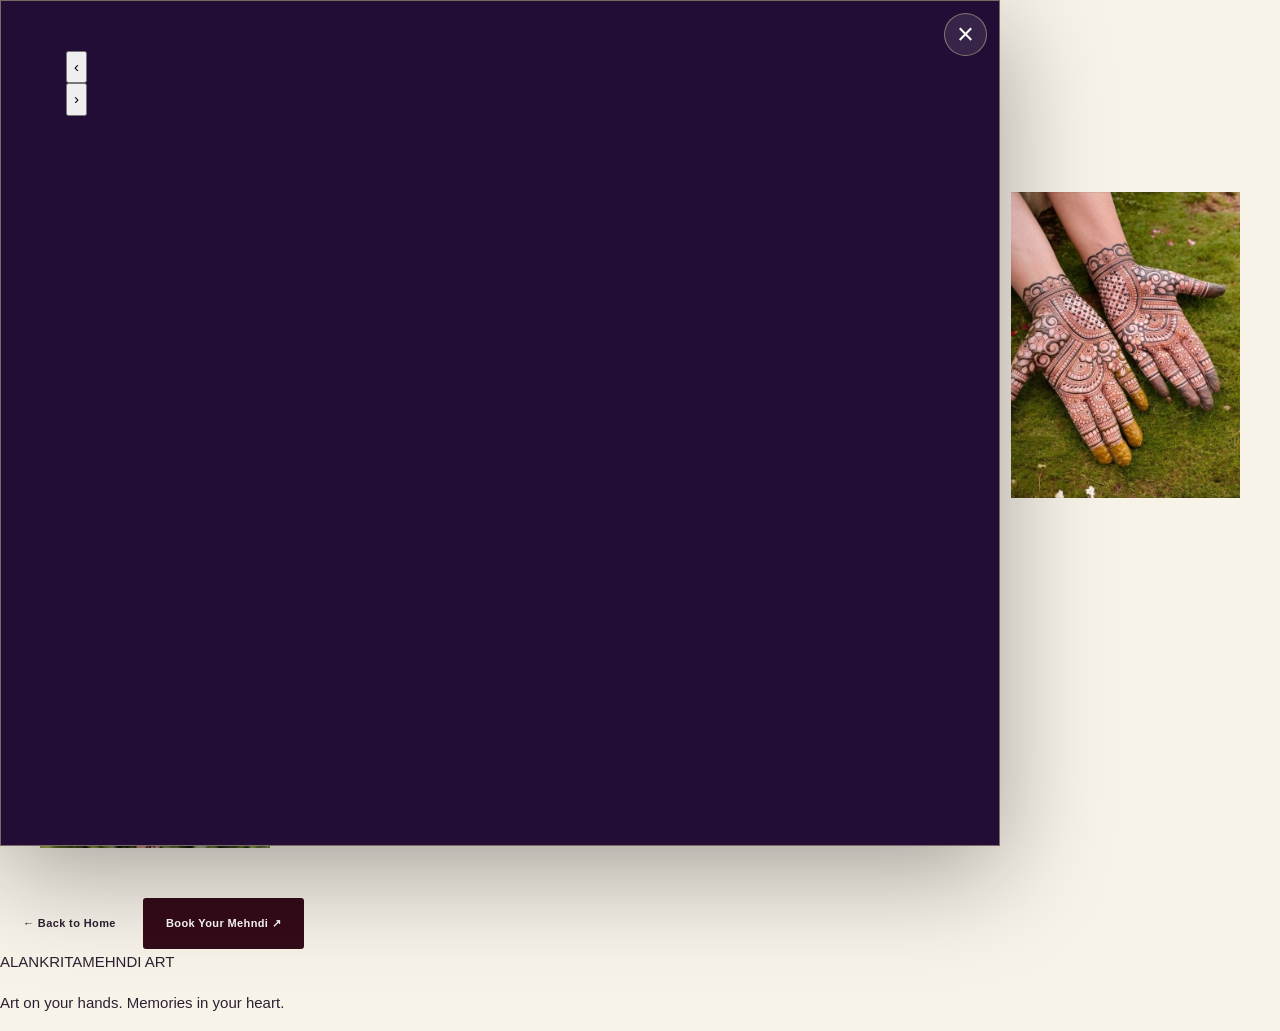
<file: gallery.html>
<!DOCTYPE html>
<html lang="en">
<head>
  <meta charset="UTF-8">
  <meta name="viewport" content="width=device-width, initial-scale=1.0">
  <meta name="theme-color" content="#350b19">
  <title>Mehndi Gallery | Alankrita Mehndi Art</title>
  <link rel="stylesheet" href="style.css">
</head>
<body>
  <header class="navbar">
    <a class="brand" href="index.html">ALANKRITA<span>MEHNDI ART</span></a>
    <a class="nav-book" href="https://wa.me/919129824138">Book Now ↗</a>
  </header>

  <main>
    <section class="gallery-section section">
      <p class="eyebrow">OUR COLLECTION</p>
      <h2>Mehndi <em>Masterpieces</em></h2>
      <p class="section-copy">Explore our designs. Tap any photograph to view it larger.</p>

      <div class="gallery-grid">
        <figure class="gallery-tile"><img src="Premium.bridal.style.JPG" alt="Premium bridal mehndi"><figcaption>Premium Bridal</figcaption></figure>
        <figure class="gallery-tile"><img src="Bridal.style.JPG" alt="Bridal mehndi"><figcaption>Bridal Elegance</figcaption></figure>
        <figure class="gallery-tile"><img src="Arabic.style.JPG" alt="Arabic mehndi"><figcaption>Arabic Artistry</figcaption></figure>
        <figure class="gallery-tile"><img src="Indian.style.JPG" alt="Indian mehndi"><figcaption>Indian Tradition</figcaption></figure>
        <figure class="gallery-tile"><img src="Mandala.style.JPG" alt="Mandala mehndi"><figcaption>Mandala Magic</figcaption></figure>
      </div>

      <a class="button button-gold" href="index.html" style="margin-top:35px">← Back to Home</a>
      <a class="button button-outline" href="https://wa.me/919129824138" style="margin-top:15px;background:#350b19;color:#fff">Book Your Mehndi ↗</a>
    </section>
  </main>

  <footer class="footer">
    <a class="brand" href="index.html">ALANKRITA<span>MEHNDI ART</span></a>
    <p>Art on your hands. Memories in your heart.</p>
  </footer>

  <script>
    const tiles = [...document.querySelectorAll('.gallery-tile')];
    const viewer = document.createElement('div');
    viewer.className = 'lightbox';
    viewer.innerHTML = '<button class="lightbox-close" aria-label="Close">×</button><button class="lightbox-prev" aria-label="Previous">‹</button><img alt=""><button class="lightbox-next" aria-label="Next">›</button><p></p>';
    document.body.appendChild(viewer);

    const picture = viewer.querySelector('img');
    const title = viewer.querySelector('p');
    let index = 0;

    function show(i) {
      index = (i + tiles.length) % tiles.length;
      picture.src = tiles[index].querySelector('img').src;
      picture.alt = tiles[index].querySelector('img').alt;
      title.textContent = tiles[index].querySelector('figcaption').textContent;
    }

    function open(i) {
      show(i);
      viewer.classList.add('open');
      document.body.classList.add('lightbox-open');
    }

    function close() {
      viewer.classList.remove('open');
      document.body.classList.remove('lightbox-open');
    }

    tiles.forEach((tile, i) => tile.addEventListener('click', () => open(i)));
    viewer.querySelector('.lightbox-close').addEventListener('click', close);
    viewer.querySelector('.lightbox-prev').addEventListener('click', () => show(index - 1));
    viewer.querySelector('.lightbox-next').addEventListener('click', () => show(index + 1));
    viewer.addEventListener('click', e => { if (e.target === viewer) close(); });
    document.addEventListener('keydown', e => {
      if (!viewer.classList.contains('open')) return;
      if (e.key === 'Escape') close();
      if (e.key === 'ArrowLeft') show(index - 1);
      if (e.key === 'ArrowRight') show(index + 1);
    });
  </script>
</body>
</html>
</file>
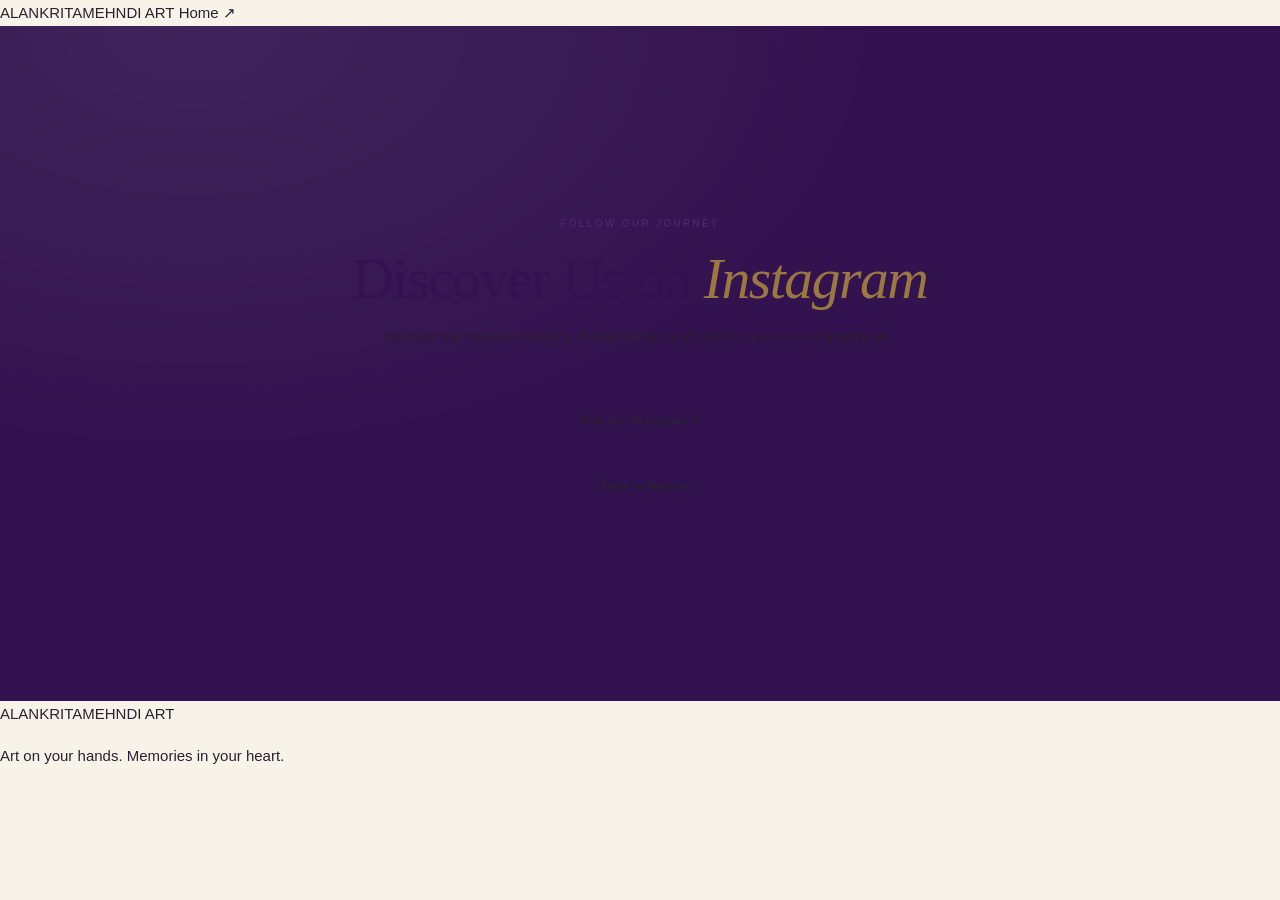
<file: instagram.html>
<!DOCTYPE html>
<html lang="en">
<head>
  <meta charset="UTF-8">
  <meta name="viewport" content="width=device-width, initial-scale=1.0">
  <meta name="theme-color" content="#350b19">
  <title>Instagram | Alankrita Mehndi Art</title>
  <link rel="stylesheet" href="style.css">
</head>
<body>
  <header class="navbar">
    <a class="brand" href="index.html">ALANKRITA<span>MEHNDI ART</span></a>
    <a class="nav-book" href="index.html">Home ↗</a>
  </header>

  <main class="booking section" style="min-height:75vh;display:flex;flex-direction:column;align-items:center;justify-content:center">
    <p class="eyebrow">FOLLOW OUR JOURNEY</p>
    <h2>Discover Us on <em>Instagram</em></h2>
    <p>Explore our mehndi designs, bridal artistry and latest creations on Instagram.</p>
    <a class="button button-gold" style="margin-top:30px" href="https://www.instagram.com/balaji_mehandi_art_banglore/" target="_blank" rel="noopener">Visit Our Instagram ↗</a>
    <a class="button button-outline" style="margin-top:15px" href="index.html">← Back to Website</a>
  </main>

  <footer class="footer">
    <a class="brand" href="index.html">ALANKRITA<span>MEHNDI ART</span></a>
    <p>Art on your hands. Memories in your heart.</p>
  </footer>
</body>
</html>
</file>
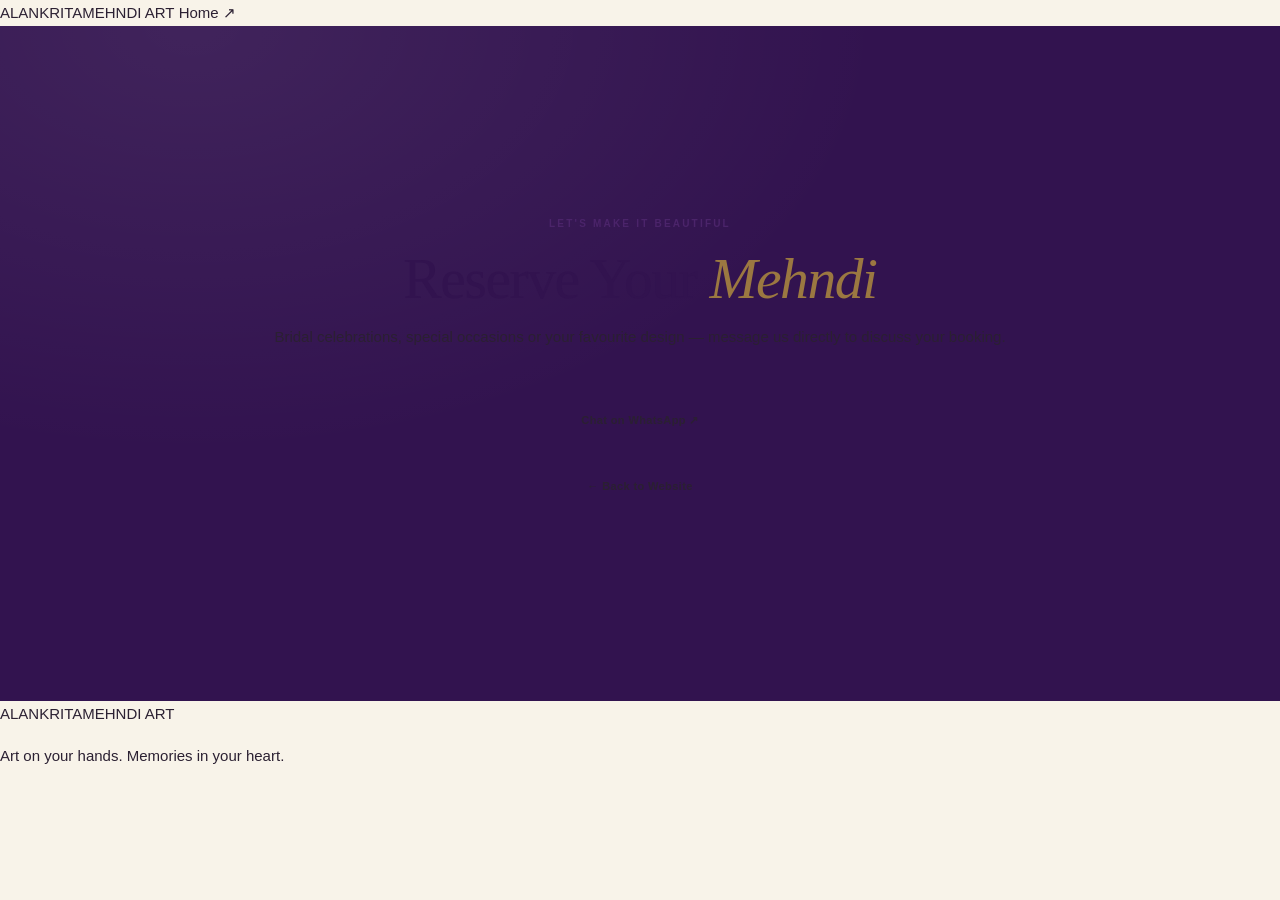
<file: whatsapp.html>
<!DOCTYPE html>
<html lang="en">
<head>
  <meta charset="UTF-8">
  <meta name="viewport" content="width=device-width, initial-scale=1.0">
  <meta name="theme-color" content="#350b19">
  <title>Book Your Mehndi | Alankrita Mehndi Art</title>
  <link rel="stylesheet" href="style.css">
</head>
<body>
  <header class="navbar">
    <a class="brand" href="index.html">ALANKRITA<span>MEHNDI ART</span></a>
    <a class="nav-book" href="index.html">Home ↗</a>
  </header>

  <main class="booking section" style="min-height:75vh;display:flex;flex-direction:column;align-items:center;justify-content:center">
    <p class="eyebrow">LET'S MAKE IT BEAUTIFUL</p>
    <h2>Reserve Your <em>Mehndi</em></h2>
    <p>Bridal celebrations, special occasions or your favourite design — message us directly to discuss your booking.</p>
    <a class="button button-gold" style="margin-top:30px" href="https://wa.me/919129824138?text=Hi%20Alankrita%20Mehndi%20Art%2C%20I%20would%20like%20to%20enquire%20about%20a%20booking.">Chat on WhatsApp ↗</a>
    <a class="button button-outline" style="margin-top:15px" href="index.html">← Back to Website</a>
  </main>

  <footer class="footer">
    <a class="brand" href="index.html">ALANKRITA<span>MEHNDI ART</span></a>
    <p>Art on your hands. Memories in your heart.</p>
  </footer>
</body>
</html>
</file>
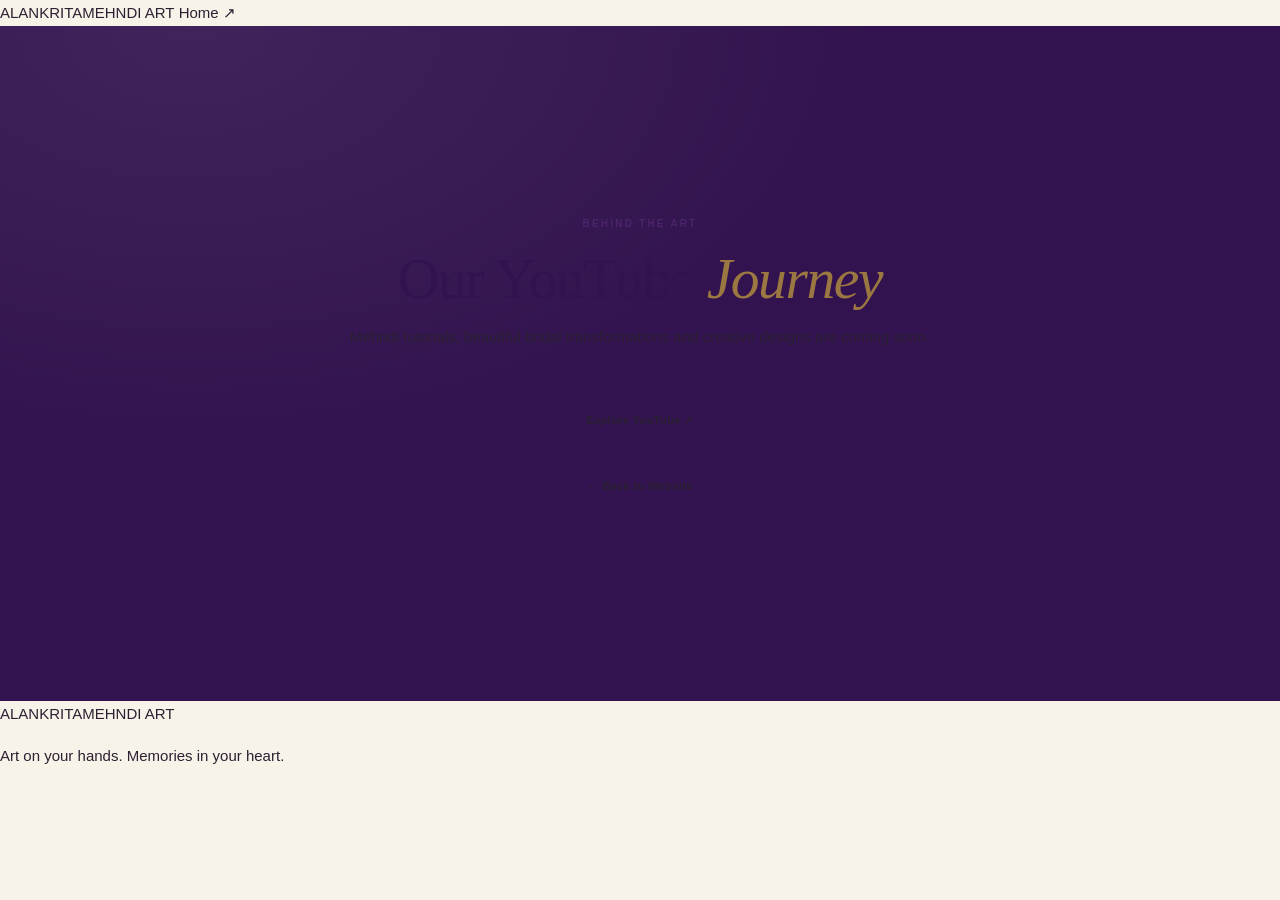
<file: youtube.html>
<!DOCTYPE html>
<html lang="en">
<head>
  <meta charset="UTF-8">
  <meta name="viewport" content="width=device-width, initial-scale=1.0">
  <meta name="theme-color" content="#350b19">
  <title>YouTube | Alankrita Mehndi Art</title>
  <link rel="stylesheet" href="style.css">
</head>
<body>
  <header class="navbar">
    <a class="brand" href="index.html">ALANKRITA<span>MEHNDI ART</span></a>
    <a class="nav-book" href="index.html">Home ↗</a>
  </header>

  <main class="booking section" style="min-height:75vh;display:flex;flex-direction:column;align-items:center;justify-content:center">
    <p class="eyebrow">BEHIND THE ART</p>
    <h2>Our YouTube <em>Journey</em></h2>
    <p>Mehndi tutorials, beautiful bridal transformations and creative designs are coming soon.</p>
    <a class="button button-gold" style="margin-top:30px" href="https://www.youtube.com/" target="_blank" rel="noopener">Explore YouTube ↗</a>
    <a class="button button-outline" style="margin-top:15px" href="index.html">← Back to Website</a>
  </main>

  <footer class="footer">
    <a class="brand" href="index.html">ALANKRITA<span>MEHNDI ART</span></a>
    <p>Art on your hands. Memories in your heart.</p>
  </footer>
</body>
</html>
</file>
<file: style.css>
/* =========================================
   ALANKRITA MEHNDI ART
   Royal Purple • Gold • Ivory • White
========================================= */

:root {
  --purple: #32134f;
  --purple-deep: #210d35;
  --purple-mid: #4b246a;
  --purple-soft: #f0e8f5;
  --gold: #c6a15b;
  --gold-light: #ead5a1;
  --ivory: #f8f3e9;
  --white: #ffffff;
  --ink: #2b2032;
  --muted: #786c7d;
  --line: rgba(50, 19, 79, .13);
  --serif: "Cormorant Garamond", Georgia, serif;
  --sans: "DM Sans", Arial, sans-serif;
  --shadow: 0 22px 65px rgba(35, 13, 53, .12);
}

* {
  box-sizing: border-box;
}

html {
  scroll-behavior: smooth;
  scroll-padding-top: 90px;
}

body {
  margin: 0;
  color: var(--ink);
  background: var(--ivory);
  font-family: var(--sans);
  font-size: 15px;
  line-height: 1.75;
  overflow-x: hidden;
}

body, button, a {
  -webkit-tap-highlight-color: transparent;
}

body::selection {
  color: var(--white);
  background: var(--purple);
}

img {
  display: block;
  width: 100%;
  max-width: 100%;
}

a {
  color: inherit;
  text-decoration: none;
}

button {
  font: inherit;
}

button, a {
  touch-action: manipulation;
}

button:focus-visible,
a:focus-visible {
  outline: 3px solid var(--gold);
  outline-offset: 4px;
}

section {
  position: relative;
}

.section-pad {
  padding: 105px max(6%, calc((100% - 1280px) / 2));
}

.ambient-background {
  position: fixed;
  inset: 0;
  z-index: -1;
  pointer-events: none;
  background:
    radial-gradient(ellipse at 0% 10%, rgba(198, 161, 91, .08), transparent 35%),
    radial-gradient(ellipse at 100% 80%, rgba(106, 65, 135, .07), transparent 35%);
}

.eyebrow {
  margin: 0 0 17px;
  color: var(--purple-mid);
  font-size: 10px;
  font-weight: 700;
  letter-spacing: .22em;
  line-height: 1.7;
}

.eyebrow span {
  display: inline-block;
  width: 28px;
  height: 1px;
  margin: 0 10px 3px 0;
  background: var(--gold);
}

h1, h2, h3, p {
  overflow-wrap: break-word;
}

h1, h2, h3 {
  font-family: var(--serif);
  font-weight: 500;
  line-height: 1.05;
}

h1, h2 {
  color: var(--purple);
}

h1 {
  margin: 0;
  font-size: clamp(48px, 6vw, 84px);
  letter-spacing: -.035em;
}

h2 {
  margin: 0;
  font-size: clamp(39px, 4.5vw, 64px);
  letter-spacing: -.025em;
}

h3 {
  margin: 0;
  font-size: clamp(33px, 3.5vw, 48px);
  color: var(--purple);
}

h1 em, h2 em, h3 em {
  color: #9b7841;
  font-weight: 400;
}

.button {
  min-height: 51px;
  display: inline-flex;
  align-items: center;
  justify-content: center;
  gap: 16px;
  padding: 13px 22px;
  border: 1px solid transparent;
  border-radius: 3px;
  font-size: 11px;
  font-weight: 700;
  letter-spacing: .035em;
  line-height: 1.4;
  text-align: center;
  transition: background .25s ease, color .25s ease,
    border-color .25s ease, transform .25s ease;
}

.button:hover {
  transform: translateY(-3px);
}

.button-primary {
  color: var(--white);
  background: var(--purple);
  border-color: var(--purple);
  box-shadow: 0 8px 25px rgba(50, 19, 79, .14);
}

.button-primary:hover {
  color: var(--purple-deep);
  background: var(--gold-light);
  border-color: var(--gold-light);
}

.button-text {
  color: var(--purple);
  border-color: var(--line);
  background: transparent;
}

.button-text:hover {
  border-color: var(--gold);
  background: var(--white);
}

/* HEADER */

.site-header {
  position: sticky;
  top: 0;
  z-index: 100;
  display: flex;
  align-items: center;
  justify-content: space-between;
  gap: 25px;
  min-height: 88px;
  padding: 10px max(5%, calc((100% - 1320px) / 2));
  background: rgba(255, 255, 255, .94);
  border-bottom: 1px solid rgba(198, 161, 91, .24);
  backdrop-filter: blur(18px);
  -webkit-backdrop-filter: blur(18px);
}

.brand {
  display: inline-flex;
  align-items: center;
  flex-shrink: 0;
  min-width: 0;
}

.brand-logo {
  width: 185px;
  max-height: 66px;
  object-fit: contain;
  object-position: left center;
}

.main-nav {
  display: flex;
  align-items: center;
  justify-content: flex-end;
  gap: clamp(14px, 2.2vw, 30px);
}

.main-nav > a {
  color: var(--purple);
  font-size: 11px;
  font-weight: 600;
  transition: color .2s ease;
}

.main-nav > a:hover {
  color: #a57b35;
}

.main-nav .nav-booking {
  padding: 12px 16px;
  color: var(--white);
  background: var(--purple);
  border: 1px solid var(--purple);
}

.main-nav .nav-booking:hover {
  color: var(--purple);
  background: var(--gold-light);
  border-color: var(--gold-light);
}

.menu-toggle {
  display: none;
}

/* HERO */

.hero {
  display: grid;
  grid-template-columns: 1fr .88fr;
  align-items: center;
  gap: clamp(35px, 6vw, 90px);
  min-height: min(760px, calc(100svh - 88px));
  padding-top: 75px;
  padding-bottom: 85px;
  background:
    radial-gradient(ellipse at 78% 25%, rgba(198, 161, 91, .13), transparent 37%),
    var(--ivory);
}

.hero-copy {
  max-width: 640px;
}

.hero h1 {
  margin-bottom: 24px;
}

.hero-description {
  max-width: 480px;
  margin: 0;
  color: var(--muted);
  font-size: 14px;
  line-height: 2;
}

.hero-actions {
  display: flex;
  align-items: center;
  flex-wrap: wrap;
  gap: 12px;
  margin-top: 31px;
}

.hero-note {
  display: flex;
  align-items: center;
  gap: 11px;
  margin-top: 32px;
  color: var(--muted);
}

.hero-note > span {
  color: var(--gold);
  font-size: 25px;
}

.hero-note p {
  margin: 0;
  font-family: var(--serif);
  font-size: 19px;
  font-style: italic;
}

.hero-visual {
  position: relative;
  width: 100%;
  max-width: 510px;
  justify-self: end;
  padding: 0 18px 22px 0;
  perspective: 1200px;
}

.hero-frame-back {
  position: absolute;
  top: 19px;
  right: 0;
  bottom: 0;
  left: 20px;
  border: 1px solid var(--gold);
  transform: translate(7px, 8px);
}

.hero-frame-front {
  position: relative;
  height: clamp(400px, 47vw, 600px);
  overflow: hidden;
  background: var(--purple-soft);
  border: 8px solid var(--white);
  box-shadow: var(--shadow);
  transform-style: preserve-3d;
  transition: transform .35s ease;
}

.hero-image {
  height: 100%;
  object-fit: cover;
  object-position: center;
}

.hero-floating-card {
  position: absolute;
  right: -12px;
  bottom: 55px;
  display: flex;
  align-items: center;
  gap: 12px;
  max-width: 260px;
  padding: 17px 21px;
  background: var(--white);
  border: 1px solid rgba(198, 161, 91, .45);
  box-shadow: 0 12px 40px rgba(35, 13, 53, .12);
}

.floating-card-icon {
  color: var(--gold);
  font-size: 29px;
}

.hero-floating-card strong,
.hero-floating-card small {
  display: block;
}

.hero-floating-card strong {
  color: var(--purple);
  font-family: var(--serif);
  font-size: 18px;
  font-weight: 600;
  line-height: 1.25;
}

.hero-floating-card small {
  margin-top: 3px;
  color: var(--muted);
  font-size: 10px;
}

.hero-visual-caption {
  display: block;
  margin-top: 15px;
  color: var(--muted);
  font-size: 9px;
  letter-spacing: .2em;
  text-align: right;
}

/* INTRODUCTION */

.intro {
  padding-top: 100px;
  padding-bottom: 100px;
  text-align: center;
  background: var(--white);
}

.intro h2 {
  line-height: 1.1;
}

.intro-description {
  max-width: 660px;
  margin: 23px auto 0;
  color: var(--muted);
  line-height: 2;
}

.intro-details {
  display: grid;
  grid-template-columns: repeat(3, 1fr);
  max-width: 1000px;
  margin: 55px auto 0;
  border-top: 1px solid var(--line);
  border-bottom: 1px solid var(--line);
}

.intro-details > div {
  display: flex;
  flex-direction: column;
  align-items: center;
  gap: 5px;
  padding: 28px 17px;
}

.intro-details > div + div {
  border-left: 1px solid var(--line);
}

.intro-details span {
  color: var(--gold);
  font-size: 10px;
  letter-spacing: .2em;
}

.intro-details strong {
  color: var(--purple);
  font-family: var(--serif);
  font-size: 22px;
  font-weight: 600;
}

.intro-details small {
  color: var(--muted);
  font-size: 11px;
}

/* COLLECTION INTRO */

.collections {
  background: var(--ivory);
}

.section-heading {
  display: flex;
  align-items: end;
  justify-content: space-between;
  gap: 35px;
  margin-bottom: 53px;
}

.section-heading > p {
  max-width: 310px;
  margin: 0 0 7px;
  color: var(--muted);
  font-size: 12px;
}

.section-heading h2 {
  line-height: 1.1;
}

/* INDIVIDUAL CATEGORY FEATURES */

.collection-feature {
  display: grid;
  grid-template-columns: 1fr .88fr;
  align-items: stretch;
  gap: clamp(30px, 6vw, 85px);
  margin: 0 0 72px;
  padding: 25px;
  background: var(--white);
  border: 1px solid rgba(198, 161, 91, .28);
  box-shadow: 0 12px 45px rgba(35, 13, 53, .055);
  scroll-margin-top: 110px;
}

.collection-feature:last-of-type {
  margin-bottom: 25px;
}

.collection-feature-reverse .collection-feature-image {
  order: 2;
}

.collection-feature-reverse .collection-feature-copy {
  order: 1;
}

.collection-feature-image {
  position: relative;
  min-height: 430px;
  overflow: hidden;
  background: var(--purple-soft);
}

.collection-feature-image::after {
  position: absolute;
  inset: 0;
  content: "";
  pointer-events: none;
  background: linear-gradient(180deg, transparent 70%, rgba(33, 13, 53, .25));
}

.collection-feature-image img {
  height: 100%;
  min-height: 430px;
  object-fit: cover;
  transition: transform .7s cubic-bezier(.2, .7, .3, 1);
}

.collection-feature:hover .collection-feature-image img {
  transform: scale(1.045);
}

.image-label {
  position: absolute;
  bottom: 18px;
  left: 18px;
  z-index: 1;
  padding: 8px 11px;
  color: var(--white);
  background: rgba(33, 13, 53, .78);
  font-size: 8px;
  font-weight: 600;
  letter-spacing: .15em;
}

.collection-feature-copy {
  display: flex;
  flex-direction: column;
  align-items: flex-start;
  justify-content: center;
  padding: 26px 20px;
}

.collection-feature-copy h3 {
  margin: 0 0 17px;
}

.collection-feature-copy > p:not(.eyebrow) {
  max-width: 420px;
  margin: 0 0 20px;
  color: var(--muted);
  font-size: 13px;
  line-height: 2;
}

.price-panel {
  display: flex;
  flex-direction: column;
  width: 100%;
  margin: 4px 0 23px;
  padding: 17px 20px;
  background: var(--purple);
  border-left: 4px solid var(--gold);
}

.price-panel span {
  color: var(--gold-light);
  font-size: 9px;
  font-weight: 700;
  letter-spacing: .19em;
}

.price-panel strong {
  display: block;
  margin-top: 1px;
  color: var(--white);
  font-family: var(--serif);
  font-size: clamp(38px, 4vw, 50px);
  font-weight: 600;
  line-height: 1.15;
}

.collection-feature-copy > .button {
  width: 100%;
  max-width: 330px;
}

.text-link {
  display: inline-block;
  margin-top: 16px;
  color: var(--purple);
  font-size: 11px;
  font-weight: 700;
  border-bottom: 1px solid var(--gold);
  transition: color .2s ease;
}

.text-link:hover {
  color: #9b7841;
}

.price-note {
  margin: 22px 0 0;
  color: var(--muted);
  font-size: 11px;
  text-align: center;
}

/* GALLERY */

.gallery-showcase {
  background: var(--white);
}

.gallery-showcase .section-heading {
  margin-bottom: 55px;
}

.gallery-collection {
  margin-bottom: 58px;
  scroll-margin-top: 110px;
}

.gallery-collection:last-child {
  margin-bottom: 0;
}

.gallery-title {
  display: flex;
  align-items: center;
  justify-content: space-between;
  gap: 20px;
  margin-bottom: 20px;
  padding-bottom: 14px;
  border-bottom: 1px solid var(--line);
}

.gallery-title h3 {
  font-size: 31px;
}

.gallery-title > span {
  color: var(--gold);
  font-size: 10px;
  font-weight: 700;
  letter-spacing: .15em;
}

.gallery-grid {
  display: grid;
  grid-template-columns: repeat(4, minmax(0, 1fr));
  gap: 14px;
}

.gallery-tile {
  position: relative;
  display: block;
  min-width: 0;
  padding: 0;
  overflow: hidden;
  aspect-ratio: 3 / 4;
  background: var(--purple-soft);
  border: 0;
  cursor: pointer;
}

.gallery-tile img {
  height: 100%;
  object-fit: cover;
  transition: transform .55s ease, filter .4s ease;
}

.gallery-tile:hover img {
  transform: scale(1.06);
  filter: brightness(.88);
}

/* FINAL BOOKING */

.booking {
  background:
    radial-gradient(ellipse at 15% 0%, rgba(255, 255, 255, .07), transparent 45%),
    var(--purple);
}

.booking-card {
  max-width: 800px;
  margin: 0 auto;
  padding: clamp(35px, 7vw, 75px);
  color: var(--white);
  text-align: center;
  border: 1px solid rgba(234, 213, 161, .5);
}

.booking-card .eyebrow {
  color: var(--gold-light);
}

.booking-card h2 {
  color: var(--white);
}

.booking-card h2 em {
  color: var(--gold-light);
}

.booking-card > p:not(.eyebrow) {
  max-width: 540px;
  margin: 20px auto 27px;
  color: rgba(255, 255, 255, .78);
  font-size: 13px;
  line-height: 2;
}

.booking-card .button-primary {
  color: var(--purple-deep);
  background: var(--gold-light);
  border-color: var(--gold-light);
}

.booking-card .button-primary:hover {
  color: var(--purple);
  background: var(--white);
  border-color: var(--white);
}

.booking-instagram {
  display: block;
  width: fit-content;
  margin: 19px auto 0;
  color: var(--gold-light);
  font-size: 11px;
  font-weight: 600;
  border-bottom: 1px solid rgba(234, 213, 161, .45);
}

/* FOOTER */

.site-footer {
  display: flex;
  flex-direction: column;
  align-items: center;
  gap: 13px;
  padding: 42px 20px 30px;
  color: var(--white);
  background: var(--purple-deep);
  text-align: center;
}

.footer-brand {
  justify-content: center;
}

.footer-brand .brand-logo {
  width: 170px;
  max-height: 70px;
  object-position: center;
}

.site-footer > p {
  margin: 0;
  color: rgba(255, 255, 255, .7);
  font-family: var(--serif);
  font-size: 19px;
  font-style: italic;
}

.footer-links {
  display: flex;
  justify-content: center;
  gap: 22px;
  margin: 7px 0;
}

.footer-links a {
  color: var(--gold-light);
  font-size: 11px;
}

.site-footer > small {
  color: rgba(255, 255, 255, .55);
  font-size: 10px;
}

/* FLOATING WHATSAPP */

.floating-whatsapp {
  position: fixed;
  right: 22px;
  bottom: 22px;
  z-index: 90;
  display: flex;
  align-items: center;
  justify-content: center;
  width: 56px;
  height: 56px;
  color: var(--purple-deep);
  background: var(--gold-light);
  border: 2px solid var(--white);
  border-radius: 50%;
  box-shadow: 0 8px 25px rgba(33, 13, 53, .22);
  font-size: 27px;
  transition: transform .2s ease, background .2s ease;
}

.floating-whatsapp:hover {
  transform: translateY(-4px);
  background: var(--white);
}

/* PAGE LOADER */

.page-loader {
  position: fixed;
  inset: 0;
  z-index: 999;
  display: flex;
  flex-direction: column;
  align-items: center;
  justify-content: center;
  gap: 15px;
  background: var(--purple);
  transition: opacity .5s ease, visibility .5s ease;
}

.page-loader img {
  width: min(220px, 55vw);
  max-height: 130px;
  object-fit: contain;
}

.page-loader span {
  color: var(--gold-light);
  font-size: 9px;
  letter-spacing: .25em;
}

.page-loader.is-loaded {
  opacity: 0;
  visibility: hidden;
  pointer-events: none;
}

/* SCROLL REVEAL */

.reveal {
  opacity: 0;
  transform: translateY(22px);
  transition: opacity .75s ease, transform .75s cubic-bezier(.2, .7, .3, 1);
}

.reveal.is-visible {
  opacity: 1;
  transform: translateY(0);
}

/* IMAGE VIEWER */

.lightbox {
  position: fixed;
  inset: 0;
  width: min(94vw, 1000px);
  max-width: 1000px;
  max-height: 94svh;
  padding: 50px 65px 35px;
  overflow: visible;
  color: var(--white);
  background: var(--purple-deep);
  border: 1px solid rgba(234, 213, 161, .45);
  box-shadow: 0 25px 100px rgba(0, 0, 0, .35);
}

.lightbox::backdrop {
  background: rgba(20, 8, 30, .88);
  backdrop-filter: blur(7px);
}

.lightbox figure {
  display: flex;
  flex-direction: column;
  align-items: center;
  gap: 15px;
  max-height: calc(94svh - 85px);
  margin: 0;
}

.lightbox figure img {
  width: auto;
  max-width: 100%;
  height: auto;
  max-height: calc(94svh - 145px);
  object-fit: contain;
}

.lightbox figcaption {
  color: var(--gold-light);
  font-family: var(--serif);
  font-size: 21px;
  text-align: center;
}

.lightbox-close,
.lightbox-arrow {
  position: absolute;
  z-index: 2;
  display: flex;
  align-items: center;
  justify-content: center;
  width: 43px;
  height: 43px;
  padding: 0;
  color: var(--white);
  background: rgba(255, 255, 255, .1);
  border: 1px solid rgba(234, 213, 161, .45);
  border-radius: 50%;
  cursor: pointer;
  transition: background .2s ease;
}

.lightbox-close:hover,
.lightbox-arrow:hover {
  color: var(--purple);
  background: var(--gold-light);
}

.lightbox-close {
  top: 12px;
  right: 12px;
  font-size: 29px;
}

.lightbox-arrow {
  top: 50%;
  font-size: 33px;
  transform: translateY(-50%);
}

.lightbox-prev {
  left: 10px;
}

.lightbox-next {
  right: 10px;
}

/* RESPONSIVE TABLET */

@media (max-width: 1000px) {
  .section-pad {
    padding: 80px 5%;
  }

  .site-header {
    padding-right: 4%;
    padding-left: 4%;
  }

  .brand-logo {
    width: 150px;
  }

  .main-nav {
    gap: 15px;
  }

  .main-nav > a {
    font-size: 10px;
  }

  .hero {
    gap: 35px;
  }

  .hero-frame-front {
    height: 470px;
  }

  .collection-feature {
    gap: 30px;
    padding: 18px;
  }

  .collection-feature-image,
  .collection-feature-image img {
    min-height: 370px;
  }

  .collection-feature-copy {
    padding: 15px 5px;
  }
}

/* RESPONSIVE MOBILE */

@media (max-width: 760px) {
  html {
    scroll-padding-top: 74px;
  }

  .section-pad {
    padding: 67px 21px;
  }

  .site-header {
    min-height: 74px;
    padding: 8px 18px;
  }

  .brand-logo {
    width: 145px;
    max-height: 54px;
  }

  .menu-toggle {
    display: flex;
    flex-direction: column;
    justify-content: center;
    gap: 6px;
    width: 43px;
    height: 43px;
    padding: 9px;
    background: var(--ivory);
    border: 1px solid var(--line);
    cursor: pointer;
  }

  .menu-toggle span {
    display: block;
    width: 100%;
    height: 2px;
    background: var(--purple);
    transition: transform .2s ease, opacity .2s ease;
  }

  .menu-toggle[aria-expanded="true"] span:first-child {
    transform: translateY(8px) rotate(45deg);
  }

  .menu-toggle[aria-expanded="true"] span:nth-child(2) {
    opacity: 0;
  }

  .menu-toggle[aria-expanded="true"] span:last-child {
    transform: translateY(-8px) rotate(-45deg);
  }

  .main-nav {
    position: absolute;
    top: calc(100% + 1px);
    right: 0;
    left: 0;
    display: flex;
    flex-direction: column;
    align-items: stretch;
    gap: 0;
    padding: 10px 21px 22px;
    background: var(--white);
    border-bottom: 1px solid var(--line);
    box-shadow: 0 15px 30px rgba(35, 13, 53, .09);
    opacity: 0;
    visibility: hidden;
    transform: translateY(-8px);
    transition: opacity .2s ease, transform .2s ease, visibility .2s ease;
  }

  .main-nav.nav-open {
    opacity: 1;
    visibility: visible;
    transform: translateY(0);
  }

  .main-nav > a {
    padding: 12px 5px;
    font-size: 12px;
    border-bottom: 1px solid var(--line);
  }

  .main-nav .nav-booking {
    margin-top: 12px;
    padding: 13px 16px;
    text-align: center;
    border: 0;
  }

  .hero {
    grid-template-columns: 1fr;
    gap: 42px;
    min-height: auto;
    padding-top: 65px;
    padding-bottom: 70px;
  }

  .hero-copy {
    max-width: 560px;
  }

  .hero h1 {
    font-size: clamp(45px, 12vw, 67px);
  }

  .hero-description {
    font-size: 13px;
  }

  .hero-actions {
    align-items: stretch;
  }

  .hero-actions .button {
    flex: 1 1 190px;
  }

  .hero-visual {
    width: calc(100% - 10px);
    max-width: 470px;
    justify-self: center;
    padding-right: 13px;
  }

  .hero-frame-front {
    height: clamp(350px, 110vw, 530px);
  }

  .hero-floating-card {
    right: -6px;
    bottom: 49px;
    max-width: 235px;
    padding: 13px 15px;
  }

  .intro {
    padding-top: 70px;
    padding-bottom: 70px;
  }

  .intro-details {
    grid-template-columns: 1fr;
    margin-top: 35px;
  }

  .intro-details > div {
    padding: 20px 10px;
  }

  .intro-details > div + div {
    border-top: 1px solid var(--line);
    border-left: 0;
  }

  .section-heading {
    display: block;
    margin-bottom: 32px;
  }

  .section-heading > p {
    margin-top: 15px;
  }

  .collection-feature {
    grid-template-columns: 1fr;
    gap: 0;
    margin-bottom: 38px;
    padding: 12px;
  }

  .collection-feature-reverse .collection-feature-image,
  .collection-feature-reverse .collection-feature-copy {
    order: initial;
  }

  .collection-feature-image,
  .collection-feature-image img {
    min-height: 0;
    height: auto;
    aspect-ratio: 4 / 4.3;
  }

  .collection-feature-copy {
    padding: 28px 12px 21px;
  }

  .collection-feature-copy h3 {
    font-size: 42px;
  }

  .collection-feature-copy > p:not(.eyebrow) {
    font-size: 13px;
  }

  .price-panel {
    padding: 15px 18px;
  }

  .price-panel strong {
    font-size: 43px;
  }

  .collection-feature-copy > .button {
    max-width: none;
  }

  .gallery-collection {
    margin-bottom: 42px;
  }

  .gallery-grid {
    grid-template-columns: repeat(2, minmax(0, 1fr));
    gap: 10px;
  }

  .gallery-title h3 {
    font-size: 27px;
  }

  .gallery-title > span {
    font-size: 9px;
  }

  .booking-card {
    padding: 38px 21px;
  }

  .booking-card h2 {
    font-size: 45px;
  }

  .booking-card .button {
    width: 100%;
  }

  .floating-whatsapp {
    right: 14px;
    bottom: 15px;
    width: 51px;
    height: 51px;
  }

  .lightbox {
    width: 96vw;
    max-width: 96vw;
    padding: 55px 38px 25px;
  }

  .lightbox figure img {
    max-height: calc(88svh - 120px);
  }

  .lightbox-arrow {
    width: 34px;
    height: 34px;
    font-size: 25px;
  }

  .lightbox-prev {
    left: 2px;
  }

  .lightbox-next {
    right: 2px;
  }
}

/* SMALL PHONES */

@media (max-width: 380px) {
  .section-pad {
    padding-right: 16px;
    padding-left: 16px;
  }

  .hero h1 {
    font-size: 43px;
  }

  .hero-actions {
    flex-direction: column;
  }

  .hero-actions .button {
    width: 100%;
  }

  .gallery-grid {
    gap: 7px;
  }

  .collection-feature-copy h3 {
    font-size: 37px;
  }
}

/* REDUCED MOTION ACCESSIBILITY */

@media (prefers-reduced-motion: reduce) {
  *,
  *::before,
  *::after {
    scroll-behavior: auto !important;
    animation-duration: .01ms !important;
    animation-iteration-count: 1 !important;
    transition-duration: .01ms !important;
  }

  .reveal {
    opacity: 1;
    transform: none;
  }
}
</file>
